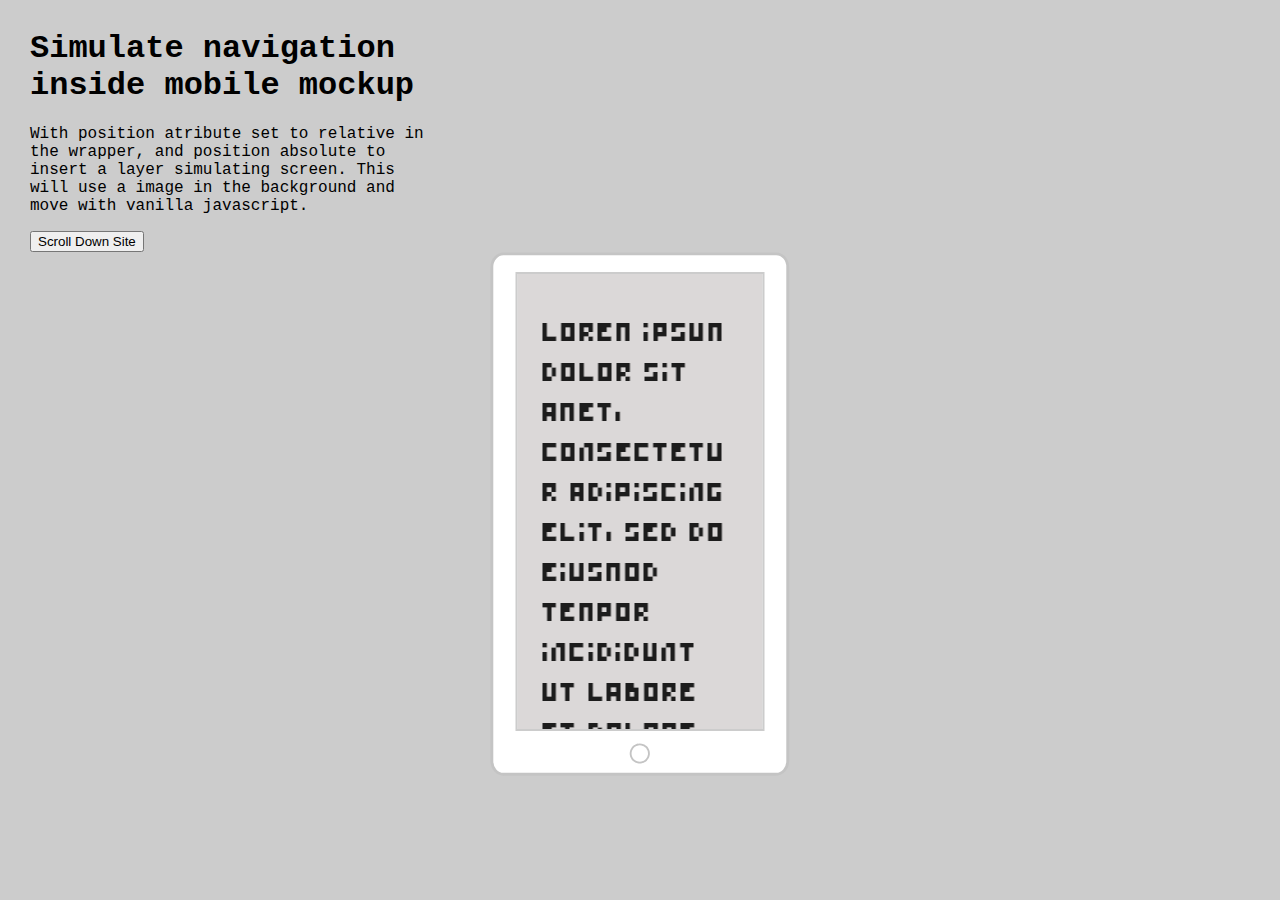
<file: index.html>
<!DOCTYPE html>
<html lang="en">
<head>
    <meta charset="UTF-8">
    <meta name="viewport" content="width=device-width, initial-scale=1.0">
    <title>Scroll mobile</title>
    <link rel="stylesheet" href="css/style.css">
</head>
<body>
    <h1>Simulate navigation inside mobile mockup</h1>
    <p>With position atribute set to relative in the wrapper, and position absolute to insert a layer simulating screen. This will use a image in the background and move with vanilla javascript.</p>
    <button onclick="move()" id="activateScroll">Scroll Down Site</button> 
    <div id="wrapper">
        <div id="site"></div>
        <img src="img/mobile.svg" alt="Mobile" id="mobile">
    </div>
    <script src="js/custom.js"></script>
</body>
</html>
</file>
<file: css/style.css>
body {
    font-family: 'Courier New', Courier, monospace;
    background-color: #ccc;
    margin: 30px;
  }
  h1, p {
    width: 400px;
  }
  
  /*CSS to our project*/
  #wrapper {
    width: 300px;
    position: relative;
    margin: 0 auto;
  }
  
  #mobile {
    width: 100%;
    height: auto;
    position: relative;
  }
  
  #site {
    background-image: url(../img/site.png);
    position: absolute;
    z-index: 2;
    top: 20px;
    left: 50%; /*The 50% in this atributes is to center, and don't worry with precise px value*/
    transform: translateX(-50%);
    background-repeat: repeat;
    background-position: 0 0;
    border: 2px solid #ccc; /*Better use this in the css besides the mobile file mockup*/
  }
</file>
